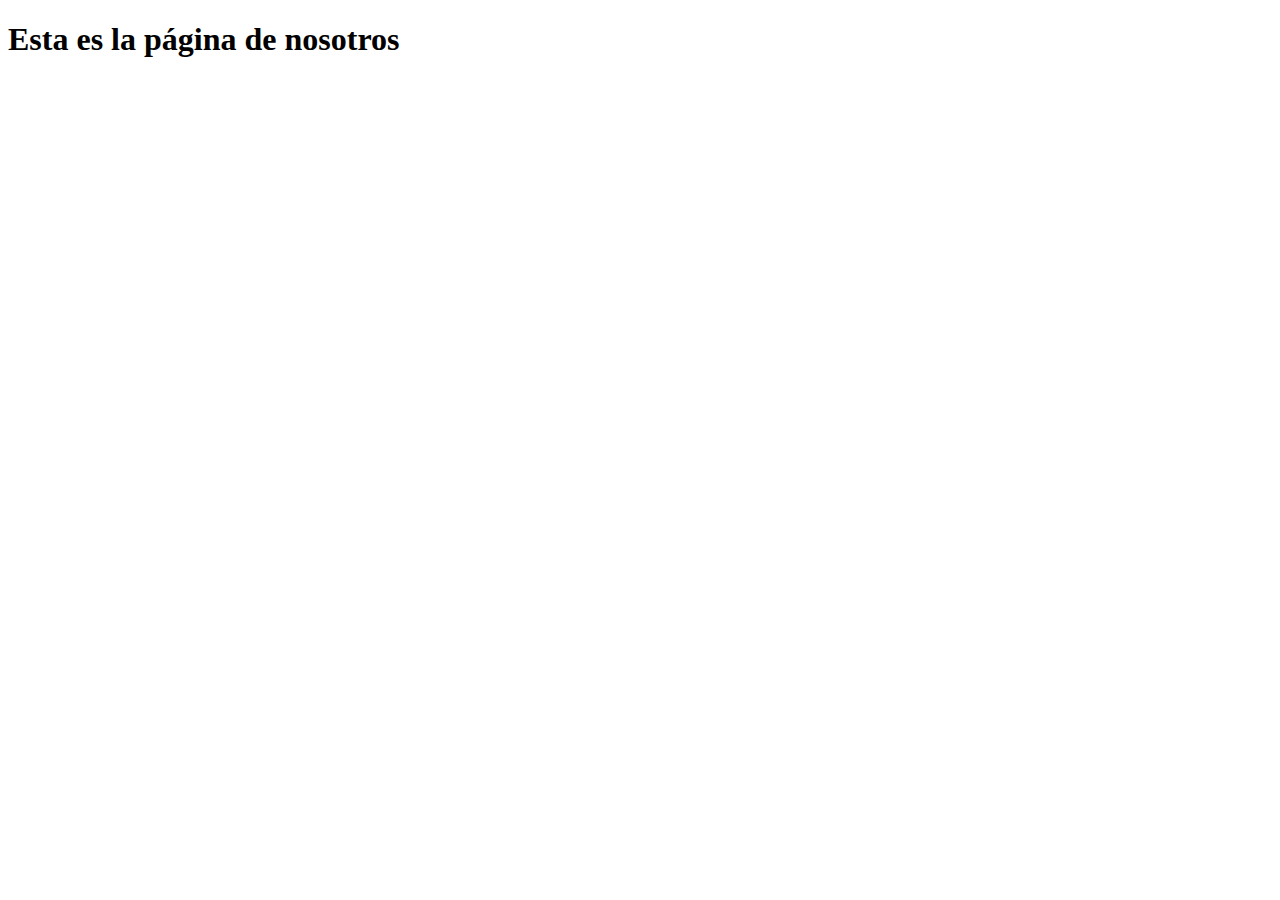
<file: nosotros.html>
<!DOCTYPE html>
<html lang="en">
<head>
    <meta charset="UTF-8">
    <meta name="viewport" content="width=device-width, initial-scale=1.0">
    <title>Bienes Raices</title>
</head>
<body>
    <h1>Esta es la página de nosotros</h1>
</body>
</html>
</file>
